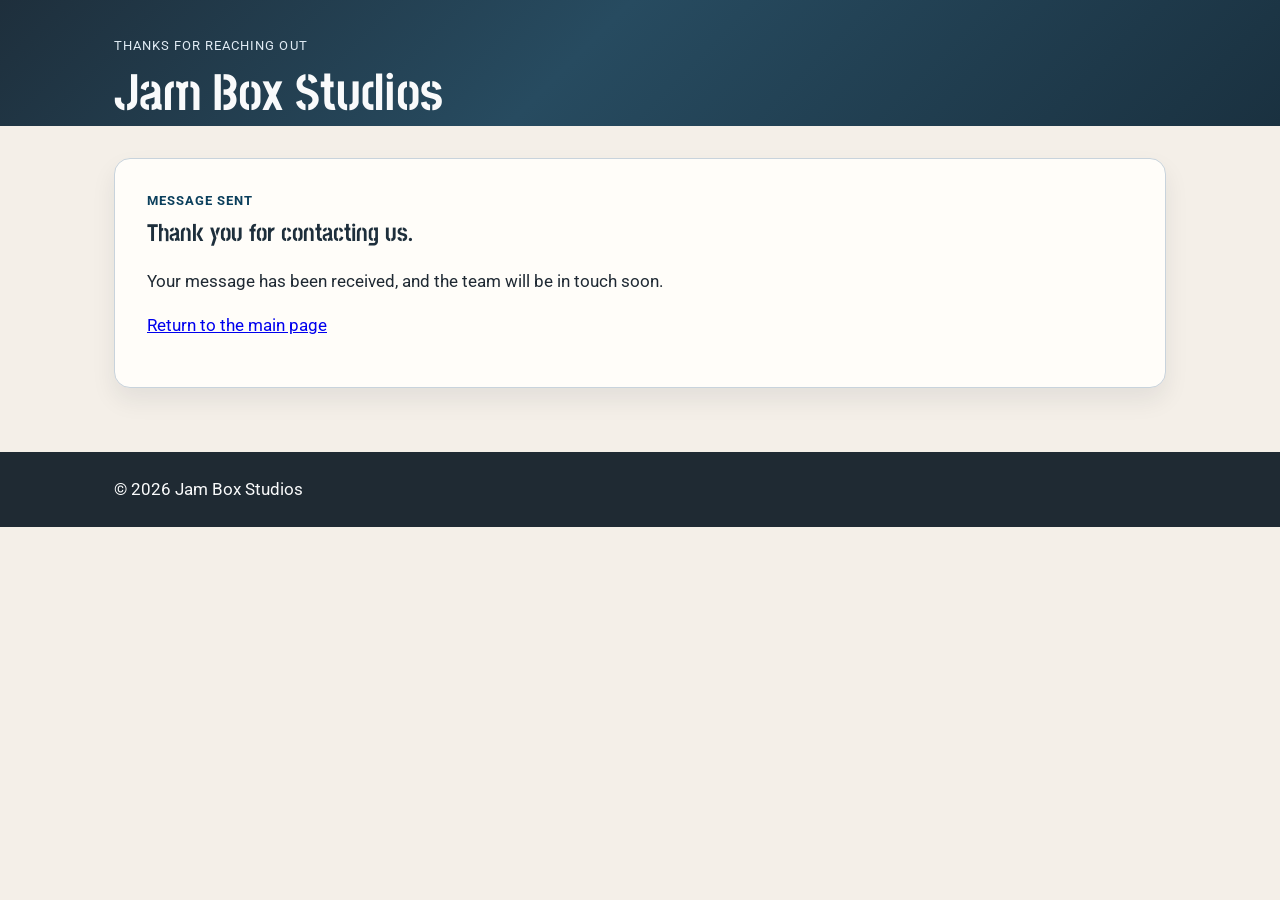
<file: thanks.html>
<!DOCTYPE html>
<html lang="en">

<head>
  <meta charset="UTF-8">
  <meta http-equiv="X-UA-Compatible" content="IE=edge">
  <meta name="viewport" content="width=device-width, initial-scale=1.0">
  <meta name="description" content="Thank you message page for Jam Box Studios enquiries.">
  <title>Thank You | Jam Box Studios</title>
  <link rel="preconnect" href="https://fonts.googleapis.com">
  <link rel="preconnect" href="https://fonts.gstatic.com" crossorigin>
  <link href="https://fonts.googleapis.com/css2?family=Roboto:wght@400;500;700&family=Stick+No+Bills:wght@300;400;500&display=swap" rel="stylesheet">
  <link rel="stylesheet" href="css/main.css">
</head>

<body>
  <a class="skip-link" href="#main-content">Skip to main content</a>

  <header class="site-header">
    <div class="container">
      <div class="branding-block">
        <p class="eyebrow">Thanks for reaching out</p>
        <h1>Jam Box Studios</h1>
      </div>
    </div>
  </header>

  <main id="main-content" class="container" tabindex="-1" style="padding-top: 2rem; padding-bottom: 4rem;">
    <section class="intro" aria-labelledby="thanks-heading">
      <p class="section-label">Message sent</p>
      <h2 id="thanks-heading">Thank you for contacting us.</h2>
      <p>Your message has been received, and the team will be in touch soon.</p>
      <p><a href="index.html">Return to the main page</a></p>
    </section>
  </main>

  <footer class="site-footer">
    <div class="container">
      <p>&copy; 2026 Jam Box Studios</p>
    </div>
  </footer>
</body>

</html>
</file>
<file: css/main.css>
:root {
  --page-bg: #f4efe8;
  --panel-bg: #fffdf9;
  --header-bg: #1e2f3c;
  --header-text: #f9fafb;
  --body-text: #1f2933;
  --muted-text: #374151;
  --accent: #0e5a77;
  --accent-strong: #0b3f5c;
  --highlight: #f9d76d;
  --border: #c8d3dc;
  --focus-ring: #ffd400;
  --button-text: #ffffff;
}

* {
  box-sizing: border-box;
}

html {
  scroll-behavior: smooth;
}

body {
  margin: 0;
  font-family: 'Roboto', Helvetica, sans-serif;
  background-color: var(--page-bg);
  color: var(--body-text);
  line-height: 1.6;
}

img {
  display: block;
  max-width: 100%;
}

h1,
h2,
h3,
h4,
h5,
h6 {
  margin-top: 0;
  font-family: 'Stick No Bills', 'Roboto', Helvetica, sans-serif;
  line-height: 1.2;
  color: var(--header-bg);
}

p,
li,
label,
input,
textarea,
button,
address {
  font-size: 1.05rem;
}

.container {
  max-width: 1100px;
  margin: 0 auto;
  padding: 0 1.5rem;
}

.skip-link {
  position: absolute;
  left: -9999px;
  top: auto;
  z-index: 100;
  padding: 0.75rem 1rem;
  background: var(--header-bg);
  color: var(--button-text);
  text-decoration: none;
  border-radius: 0 0 0.5rem 0.5rem;
}

.skip-link:focus {
  left: 1rem;
  top: 0;
  outline: 3px solid var(--focus-ring);
  outline-offset: 3px;
}

.site-header {
  background: linear-gradient(135deg, var(--header-bg), #274b60 45%, #1a3140);
  color: var(--header-text);
  padding: 1.25rem 0 0;
}

.branding-block {
  display: flex;
  flex-direction: column;
  gap: 0.5rem;
  padding-top: 1rem;
}

.eyebrow {
  margin: 0;
  letter-spacing: 0.08em;
  text-transform: uppercase;
  font-size: 0.8rem;
  color: #dfeaf3;
}

.site-header h1 {
  margin: 0;
  color: var(--header-text);
  font-size: clamp(2.4rem, 4vw, 4rem);
}

.main-nav {
  padding: 1.25rem 0 0.5rem;
}

.main-nav ul {
  display: flex;
  flex-wrap: wrap;
  list-style: none;
  margin: 0;
  padding: 0;
  gap: 0.75rem;
}

.main-nav li {
  flex: 1 1 180px;
}

.main-nav a {
  display: block;
  padding: 0.85rem 1rem;
  background: rgba(255, 255, 255, 0.08);
  border: 2px solid transparent;
  color: var(--header-text);
  text-decoration: none;
  font-weight: 700;
  text-align: center;
  border-radius: 0.5rem;
  transition: background-color 0.2s ease, border-color 0.2s ease;
}

.main-nav a:hover,
.main-nav a:focus-visible {
  background: rgba(255, 255, 255, 0.18);
  border-color: var(--highlight);
  outline: none;
}

.hero-figure {
  margin: 1.5rem 0 0;
  padding-bottom: 1.5rem;
}

.banner {
  width: 100%;
  min-height: 260px;
  object-fit: cover;
  border-radius: 1rem 1rem 0 0;
  border: 4px solid rgba(255, 255, 255, 0.9);
}

.main-content {
  padding-top: 2rem;
  padding-bottom: 3rem;
  display: grid;
  grid-template-columns: 1.8fr 1fr;
  gap: 2rem;
}

.intro,
.card {
  background: var(--panel-bg);
  border: 1px solid var(--border);
  border-radius: 1rem;
  box-shadow: 0 12px 24px rgba(31, 41, 51, 0.08);
  padding: 2rem;
}

.intro {
  grid-column: 1 / 2;
}

.card {
  align-self: start;
}

.section-label {
  margin: 0 0 0.5rem;
  font-size: 0.8rem;
  font-weight: 700;
  letter-spacing: 0.08em;
  text-transform: uppercase;
  color: var(--accent-strong);
}

.owner {
  grid-column: 2 / 3;
}

.owner-list {
  margin: 0 0 1.5rem;
  padding-left: 1.1rem;
}

.owner-list a,
.site-footer a {
  color: var(--accent-strong);
}

address {
  font-style: normal;
  line-height: 1.8;
}

.contact-section {
  grid-column: 1 / -1;
}

.contact-section form {
  display: grid;
  gap: 1rem;
}

.field-group {
  display: grid;
  gap: 0.5rem;
}

label {
  font-weight: 700;
  color: var(--body-text);
}

input,
textarea {
  width: 100%;
  padding: 0.8rem 1rem;
  border: 2px solid var(--border);
  border-radius: 0.6rem;
  background: #fff;
  color: var(--body-text);
}

input::placeholder,
textarea::placeholder {
  color: #4b5563;
}

input:focus,
textarea:focus,
button:focus-visible,
a:focus-visible {
  outline: 3px solid var(--focus-ring);
  outline-offset: 3px;
}

textarea {
  min-height: 160px;
  resize: vertical;
}

button {
  justify-self: start;
  padding: 0.9rem 1.5rem;
  border: none;
  border-radius: 0.6rem;
  background: var(--accent);
  color: var(--button-text);
  font-weight: 700;
  text-transform: uppercase;
  letter-spacing: 0.03em;
  cursor: pointer;
}

button:hover,
button:focus-visible {
  background: var(--accent-strong);
}

.site-footer {
  background: #1f2a33;
  color: var(--header-text);
  padding: 1.5rem 0;
}

.site-footer p {
  margin: 0;
}

@media (max-width: 700px) {
  .main-content {
    grid-template-columns: 1fr;
  }

  .intro,
  .owner,
  .contact-section {
    grid-column: auto;
  }

  .main-nav ul {
    gap: 0.5rem;
  }

  .main-nav li {
    flex-basis: 100%;
  }
}

@media (prefers-reduced-motion: reduce) {
  html {
    scroll-behavior: auto;
  }

  *,
  *::before,
  *::after {
    transition: none !important;
    animation-duration: 0.01ms !important;
    animation-iteration-count: 1 !important;
  }
}

/* AI prompt used: "Review this basic CSS and improve contrast, focus states, spacing, responsiveness, and link/button styling so the page remains accessible and reads well on mobile." I used this prompt to keep the design strong while ensuring the visual experience still supports readability, keyboard use, and WCAG-friendly color contrast. */
/* The layout uses soft contrast and large touch targets so text remains readable, keyboard focus stays obvious, and the page still feels polished without sacrificing accessibility. */
</file>
